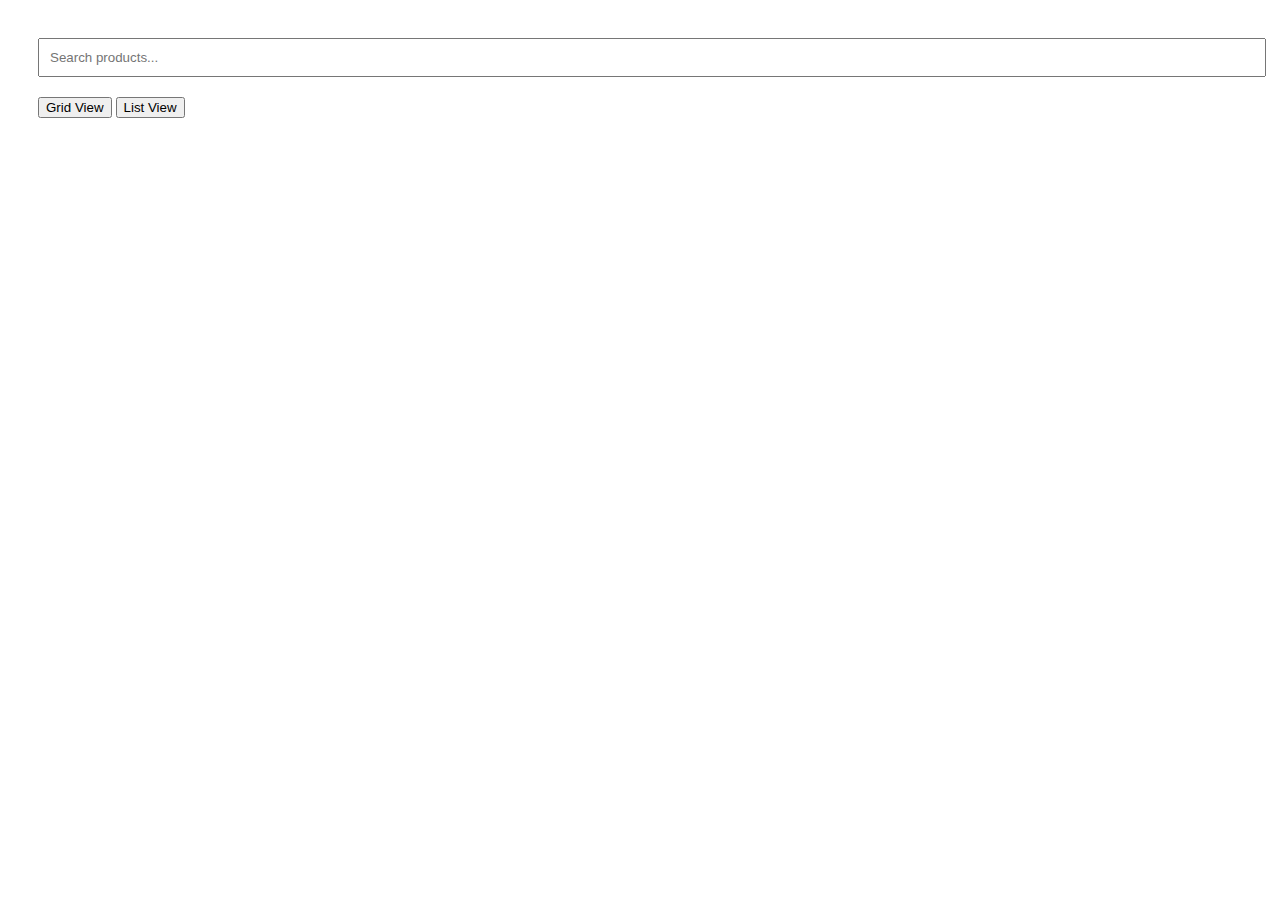
<file: index.html>
<!DOCTYPE html>
<html lang="en">
<head>
  <meta charset="UTF-8">
  <meta name="viewport" content="width=device-width, initial-scale=1.0">
  <title>Product Listing Page</title>
  <link rel="stylesheet" href="code.css">
</head>
<body>

  <div class="container">
    <input type="text" id="searchBar" placeholder="Search products...">
    <button id="gridViewBtn">Grid View</button>
    <button id="listViewBtn">List View</button>
  </div>

  <div class="product-container" id="productContainer"></div>

  <script src="code.js"></script>
</body>
</html>
</file>
<file: code.css>
.container{
    padding: 30px;
}
#productContainer {
    gap: 20px;
    padding: 30px;
    
  }
  
  .product-card {
    text-align: center;
    border: 1px solid #ccc;
    padding: 10px;
    background-color: #fff;
    box-shadow: 0 0 5px rgba(0, 0, 0, 0.1);
  }
  
  .product-card img {
    max-width: 100%;
    height: auto;
  }
  
  h3 {
    margin: 10px 0;
  }
  
  #layoutSwitch {
    display: flex;
    justify-content: center;
    margin-bottom: 20px;
  }
  
  #layoutSwitch button {
    cursor: pointer;
    padding: 10px;
    margin: 0 5px;
    border: 1px solid #ccc;
    background-color: #fff;
  }
  
  #searchBar {
    width: 100%;
    padding: 10px;
    margin-bottom: 20px;
  }
  
  .highlight {
    background-color: yellow;
  }
  
  /* Grid View */
  #productContainer {
    display: grid;
    grid-template-columns: repeat(auto-fill, minmax(200px, 1fr));
  }
  
  /* List View */
  #productContainer.list-view {
    display: grid;
  grid-template-columns: repeat(2, 1fr);
  gap: 20px;

  }
  
  @media (max-width: 767px) {
    #productContainer {
      grid-template-columns: 1fr;
    }
  
    #layoutSwitch {
      flex-direction: column;
      align-items: center;
    }
  
    #layoutSwitch button {
      margin-bottom: 10px;
    }
  }
  
  @media (min-width: 768px) and (max-width: 1024px) {
    #productContainer {
      grid-template-columns: repeat(auto-fill, minmax(150px, 1fr));
    }
  }
</file>
